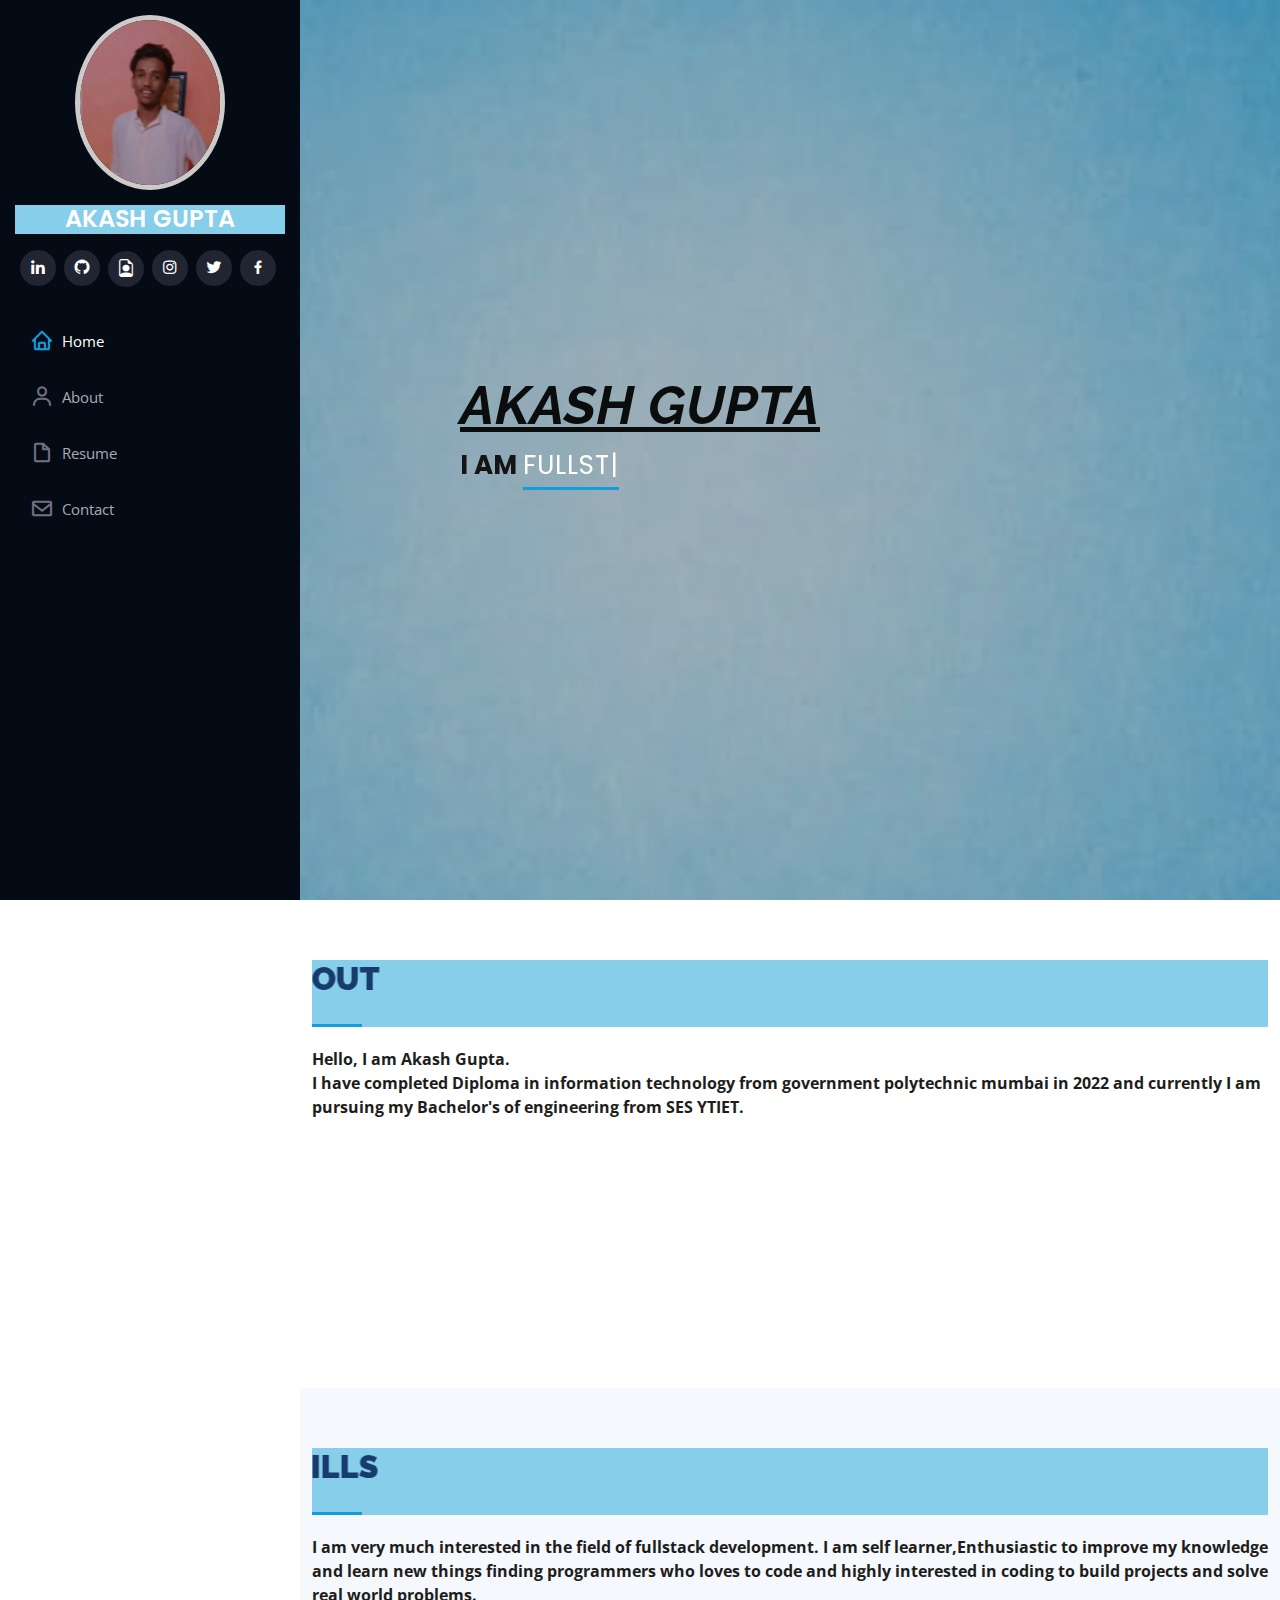
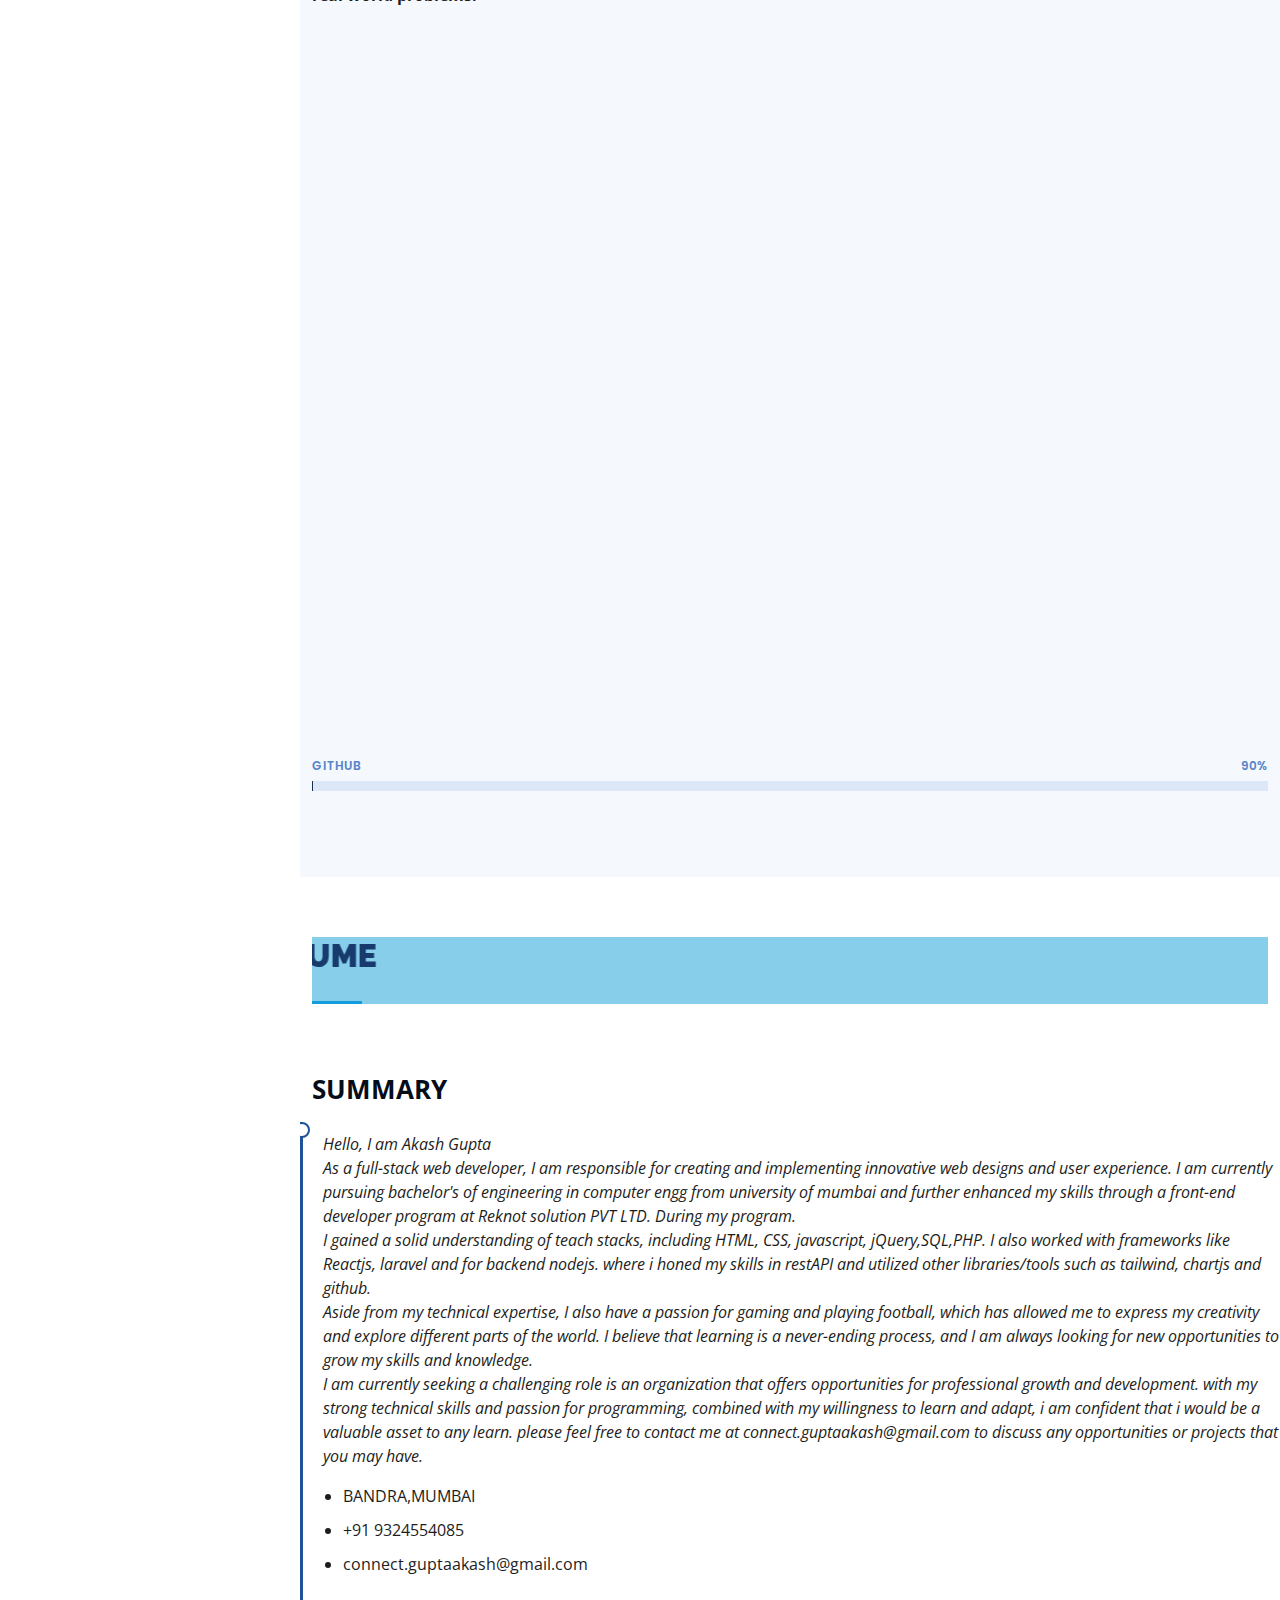
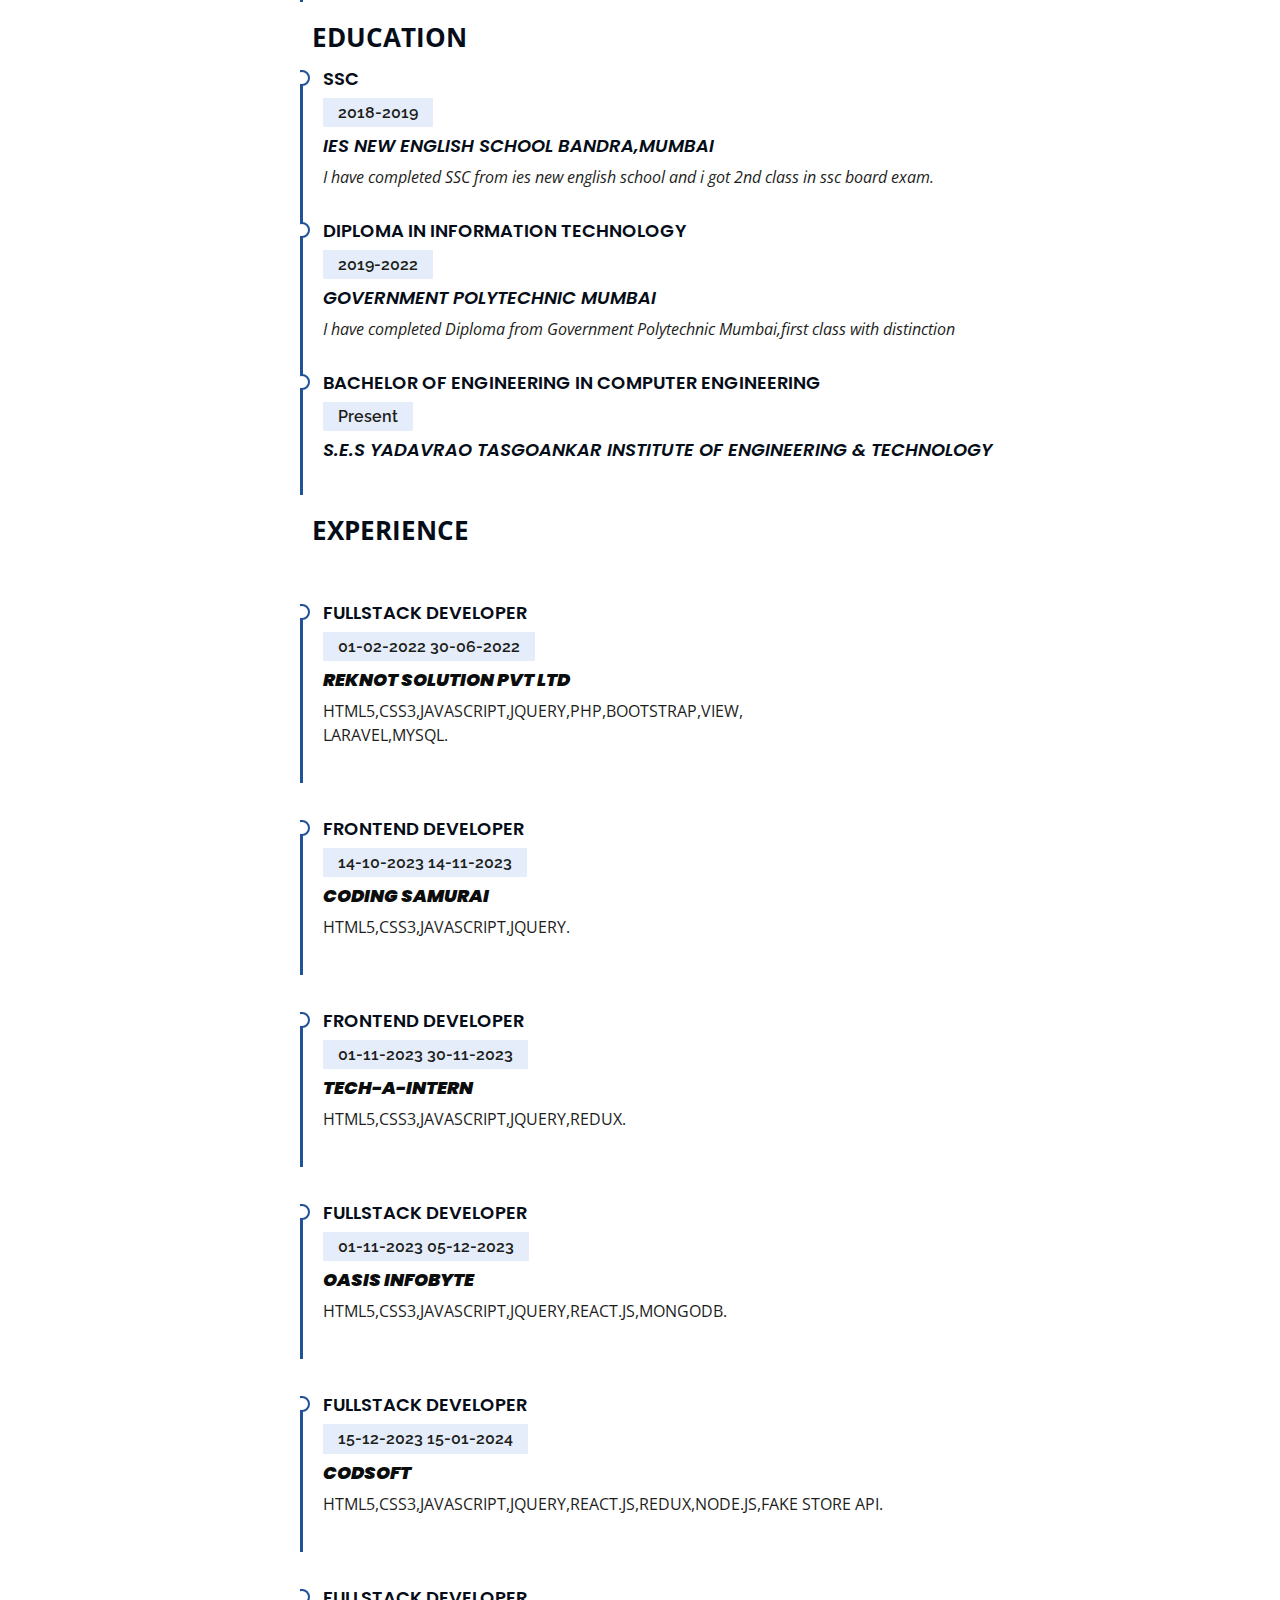
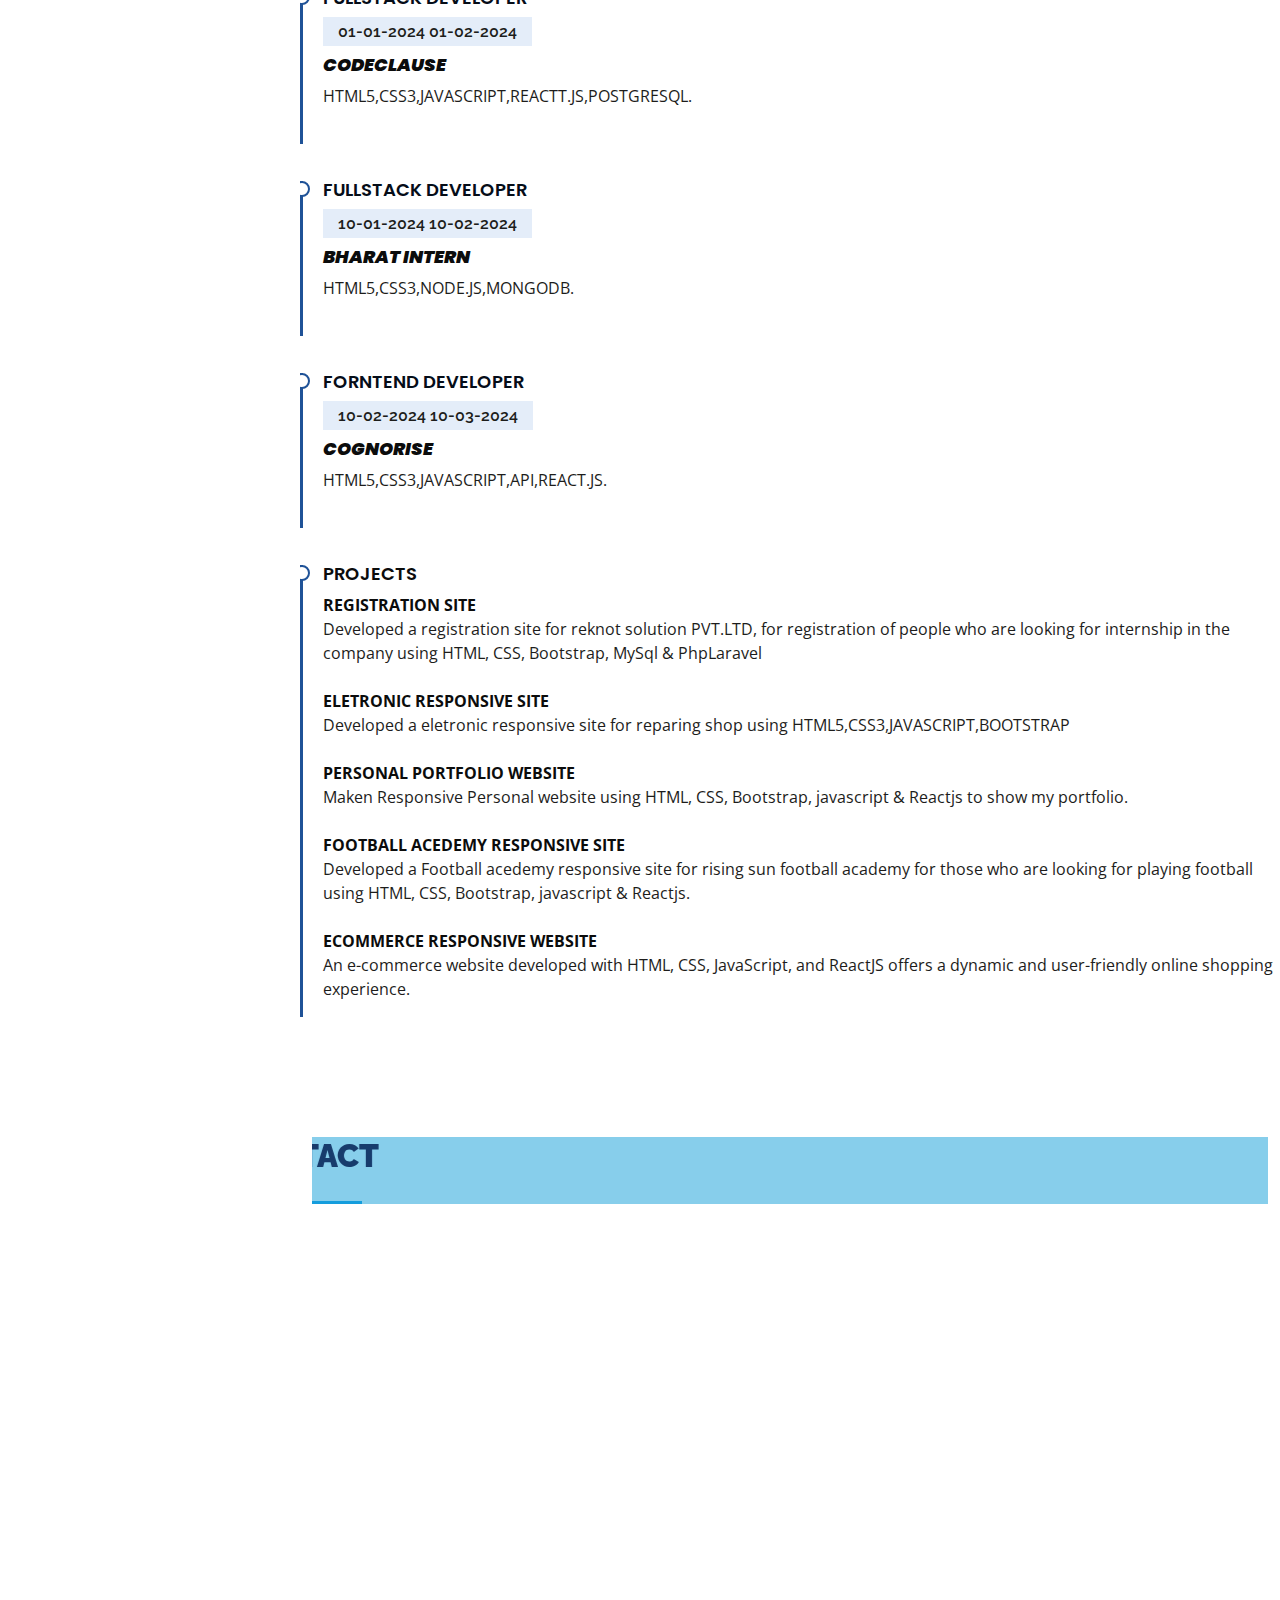
<file: index.html>
<!DOCTYPE html>
<html lang="en">

<head>
  <meta charset="utf-8">
  <meta content="width=device-width, initial-scale=1.0" name="viewport">

  <title>Akash Portfolio</title>
  <meta content="" name="description">
  <meta content="" name="keywords">

  <!-- Favicons -->
  <link href="assets/img/j.jpg" rel="icon">
  <link href="assets/img/apple-touch-icon.png" rel="apple-touch-icon">

  <!-- Google Fonts -->
  <link
    href="https://fonts.googleapis.com/css?family=Open+Sans:300,300i,400,400i,600,600i,700,700i|Raleway:300,300i,400,400i,500,500i,600,600i,700,700i|Poppins:300,300i,400,400i,500,500i,600,600i,700,700i"
    rel="stylesheet">

  <!-- Vendor CSS Files -->
  <link href="assets/vendor/aos/aos.css" rel="stylesheet">
  <link href="assets/vendor/bootstrap/css/bootstrap.min.css" rel="stylesheet">
  <link href="assets/vendor/bootstrap-icons/bootstrap-icons.css" rel="stylesheet">
  <link href="assets/vendor/boxicons/css/boxicons.min.css" rel="stylesheet">
  <link href="assets/vendor/glightbox/css/glightbox.min.css" rel="stylesheet">
  <link href="assets/vendor/swiper/swiper-bundle.min.css" rel="stylesheet">

  <!-- Template Main CSS File -->
  <link href="assets/css/style.css" rel="stylesheet">

  <!-- =======================================================
  * Template Name: iPortfolio - v3.9.1
  * Template URL: https://bootstrapmade.com/iportfolio-bootstrap-portfolio-websites-template/
  * Author: BootstrapMade.com
  * License: https://bootstrapmade.com/license/
  ======================================================== -->
</head>

<body>

  <!-- ======= Mobile nav toggle button ======= -->
  <i class="bi bi-list mobile-nav-toggle d-xl-none"></i>

  <!-- ======= Header ======= -->
  <header id="header">
    <div class="d-flex flex-column">

      <div class="profile">
        <img src="assets/img/mee.jpeg" alt="" class="img-fluid rounded-circle" height="0">
        <h1 class="text-light"><a href="index.html">AKASH GUPTA</a></h1>
        <style>
        </style>
        <div class="social-links mt-3 text-center">
          <a href="https://www.linkedin.com/in/akash-gupta-478323232?utm_source=share&utm_campaign=share_via&utm_content=profile&utm_medium=android_app" target = "_blank" class="linkedin"><i class="bx bxl-linkedin"></i></a>
          <a href="https://github.com/guptaakash67" target = "_blank" class="github"><i class="bx bxl-github"></i></a>
          <a href="cv/resume.pdf" target = "_blank" class="resume"><i class="bi bi-file-earmark-person"></i></a>     
          <a href="https://www.instagram.com/theskkygupta" target = "_blank" class="instagram"><i class="bx bxl-instagram"></i></a>
          <a href=" https://twitter.com/AkashGu42425241?t=o6n8tT7BMiNRH98Uw6D09A&s=08" target = "_blank" class="twitter"><i class="bx bxl-twitter"></i></a>
          <a href="https://www.facebook.com/people/Akash-Gupta/pfbid02mRwE7ComJ5fKBZk2cCFFw7yq6MPHGGEve9KEK6KqCZvtMvdRRYDVsvfURS58JGUhl/?mibextid=ZbWKwL" target = "_blank" class="facebook" ><i class="bx bxl-facebook"></i></a>
        
        </div>
      </div>

      <nav id="navbar" class="nav-menu navbar">
        <ul>
          <li><a href="#hero" class="nav-link scrollto active"><i class="bx bx-home"></i> <span>Home</span></a></li>
          <li><a href="#about" class="nav-link scrollto"><i class="bx bx-user"></i> <span>About</span></a></li>
          <li><a href="#resume" class="nav-link scrollto"><i class="bx bx-file-blank"></i> <span>Resume</span></a></li>
          <li><a href="#contact" class="nav-link scrollto"><i class="bx bx-envelope"></i> <span>Contact</span></a></li>
        </ul>
      </nav><!-- .nav-menu -->
    </div>
  </header><!-- End Header -->

  <!-- ======= Hero Section ======= -->
  <section id="hero" class="d-flex flex-column justify-content-center align-items-center">
    <div class="hero-container" data-aos="fade-in">
      <h7><u>AKASH GUPTA</u></h7>
      <p><b> I AM </b><span class="typed" data-typed-items="FULLSTACK DEVELOPER"></span></p>
    </div>
  </section>
  <!-- End Hero -->

  <main id="main">

    <!-- ======= About Section ======= -->
    <section id="about" class="about">
      <div class="container">

        <div class="section-title">
          <h2><b><u><marquee direction="right" width="100%"  >ABOUT</marquee></b></u></h2>
          <p><b>Hello, I am Akash Gupta.</b><br>
        <!--<b> </b><br>-->
        <b>I have completed  Diploma in information technology from government polytechnic mumbai in 2022 and currently I am pursuing my Bachelor's of engineering from SES YTIET.</b></p>
        </div>

        <div class="row">
          <div class="col-lg-4" data-aos="fade-in">
            <img src="assets/img/mee.jpeg" class="img-fluid rounded-circle" alt="fade-right" width="45%" height="45%" >
          </div>
          <div class="col-lg-8 pt-4 pt-lg-0 content" data-aos="fade-left">
            <h3><u><b>FULLSTACK DEVELOPER</b></u></h3>
            <p class="fst-italic">

            </p>
            <div class="row">
              <div class="col-lg-6">
                <ul>
                  <li><i class="bi bi-chevron-right"></i> <strong>Birthday:</strong> <span>3 DEC 2003</span></li>
                  <li><i class="bi bi-chevron-right"></i> <strong>Age:</strong> <span>21</span></li>
                  <li><i class="bi bi-chevron-right"></i> <strong>City:</strong> <span>MUMBAI,INDIA</span></li>
                </ul>
              </div>
              <div class="col-lg-6">
                <ul>
                  <li><i class="bi bi-chevron-right"></i> <strong>Degree:</strong> <span>SSC,DIPLOMA,BE</span></li>
                  <li><i class="bi bi-chevron-right"></i> <strong>Phone:</strong> <span>+91 9324554085</span></li>
                  <li><i class="bi bi-chevron-right"></i> <strong>Email:</strong> <span>connect.guptaakash@gmail.com</span>             
                  </li>

                </ul>
              </div>
            </div>
            <p>

            </p>
          </div>
        </div>

      </div>
    </section><!-- End About Section -->



    <!-- ======= Skills Section ======= -->
    <section id="skills" class="skills section-bg">
      <div class="container">

        <div class="section-title">
          <h2><marquee direction="right" width="100%"  ><b>SKILLS</b></marquee></h2>
          <p><b>I am very much interested in the field of fullstack development.
            I am self learner,Enthusiastic to improve my knowledge and learn new things finding programmers who loves to code and highly
            interested in coding to build projects and solve real world problems.</b></p>
        </div>

        <div class="row skills-content">

          <class="col-lg-6" data-aos="fade-up">

            <div class="progress">
              <span class="skill">HTML<i class="val">90%</i></span>
              <div class="progress-bar-wrap">
                <div class="progress-bar" role="progressbar" aria-valuenow="90" aria-valuemin="0" aria-valuemax="100">
                </div>
              </div>
            </div>

            <div class="progress">
              <span class="skill"> CSS <i class="val">90%</i></span>
              <div class="progress-bar-wrap">
                <div class="progress-bar" role="progressbar" aria-valuenow="90" aria-valuemin="0" aria-valuemax="100">
                </div>
              </div>
            </div>

            <div class="progress">
              <span class="skill">TAILWIND CSS <i class="val">75%</i></span>
              <div class="progress-bar-wrap">
                <div class="progress-bar" role="progressbar" aria-valuenow="75" aria-valuemin="0" aria-valuemax="100">
                </div>
              </div>
            </div>

            <div class="progress">
              <span class="skill">JAVASCRIPT<i class="val">80%</i></span>
              <div class="progress-bar-wrap">
                <div class="progress-bar" role="progressbar" aria-valuenow="80" aria-valuemin="0" aria-valuemax="100">
                </div>
              </div>
            </div>

            <div class="progress">
              <span class="skill">JQUERY<i class="val">70%</i></span>
              <div class="progress-bar-wrap">
                <div class="progress-bar" role="progressbar" aria-valuenow="70" aria-valuemin="0" aria-valuemax="100">
                </div>
              </div>
            </div>

            <div class="progress">
              <span class="skill">PHP<i class="val">60%</i></span>
              <div class="progress-bar-wrap">
                <div class="progress-bar" role="progressbar" aria-valuenow="60" aria-valuemin="0" aria-valuemax="100">
                </div>
              </div>
            </div>

            <div class="progress">
              <span class="skill">REACT.JS<i class="val">70%</i></span>
              <div class="progress-bar-wrap">
                <div class="progress-bar" role="progressbar" aria-valuenow="70" aria-valuemin="0" aria-valuemax="100">
                </div>
              </div>
            </div>

          

          <class="col-lg-6" data-aos="fade-up" data-aos-delay="100"></class>

            <div class="progress">
              <span class="skill">LARAVEL<i class="val">80%</i></span>
              <div class="progress-bar-wrap">
                <div class="progress-bar" role="progressbar" aria-valuenow="80" aria-valuemin="0" aria-valuemax="100">
                </div>
              </div>
            </div>

            <div class="progress">
              <span class="skill">REDUX<i class="val">30%</i></span>
              <div class="progress-bar-wrap">
                <div class="progress-bar" role="progressbar" aria-valuenow="30" aria-valuemin="0" aria-valuemax="100">
                </div>
              </div>
            </div>


            <div class="progress">
              <span class="skill">RESTAPI<i class="val">20%</i></span>
              <div class="progress-bar-wrap">
                <div class="progress-bar" role="progressbar" aria-valuenow="30" aria-valuemin="0" aria-valuemax="100">
                </div>
              </div>
            </div>


            <div class="progress">
              <span class="skill">NODE.JS<i class="val">50%</i></span>
              <div class="progress-bar-wrap">
                <div class="progress-bar" role="progressbar" aria-valuenow="50" aria-valuemin="0" aria-valuemax="100">
                </div>
              </div>
            </div>
            
          
            <div class="progress">
              <span class="skill">BOOTSTARP<i class="val">80%</i></span>
              <div class="progress-bar-wrap">
                <div class="progress-bar" role="progressbar" aria-valuenow="80" aria-valuemin="0" aria-valuemax="100">
                </div>
              </div>
            </div>
          </div>

            <div class="progress">
              <span class="skill">GITHUB<i class="val">90%</i></span>
              <div class="progress-bar-wrap">
                <div class="progress-bar" role="progressbar" aria-valuenow="90" aria-valuemin="0" aria-valuemax="100">
                </div>

      </div>
              </div>
            </div>
          </div>
        </div>
      </div>
      </div>
      </div>
    </section><!-- End Skills Section -->

    <!-- ======= Resume Section ======= -->
    <section id="resume" class="resume">
      <div class="container">

        <div class="section-title">
          <h2><marquee direction="right" width="100%"><b>RESUME</b></marquee></h2>
          <p>
            </p>
        </div>

        <class= class="row">
        <div class="col-lg-6" data-aos="fade-up"></div>
            <h3 class="resume-title">SUMMARY</h3>
            <div class="resume-item pb-0">
              <h4></h4>
              <p><em>Hello, I am Akash Gupta<br> As a full-stack web developer, I am responsible for creating and implementing innovative web designs and user experience. I am currently pursuing bachelor's of engineering in computer engg from university of mumbai and further enhanced my skills through a front-end developer program at Reknot solution PVT LTD. During my program. <br> I gained a solid understanding of teach stacks, including HTML, CSS, javascript, jQuery,SQL,PHP. I also worked with frameworks like Reactjs, laravel and for backend nodejs. where i honed my skills in restAPI and utilized other libraries/tools such as tailwind, chartjs and github. <br> Aside from my technical expertise, I also have a passion for gaming and playing football, which has allowed me to express my creativity and explore different parts of the world. I believe that learning is a never-ending process, and I am always looking for new opportunities to grow my skills and knowledge. <br> I am currently seeking a challenging role is an organization that offers opportunities for professional growth and development. with my strong technical skills and passion for programming, combined with my willingness to learn and adapt, i am confident that i would be a valuable asset to any learn. please feel free to contact me at connect.guptaakash@gmail.com to discuss any opportunities or projects that you may have.</em></p>
              <ul>
                <li>BANDRA,MUMBAI</li>
                <li>+91 9324554085</li>
                <li>connect.guptaakash@gmail.com</li>
              </ul>
            </div>
            
            <div class="col-lg-6" data-aos="fade-up" data-aos-delay="100"></div>
            <h3 class="resume-title">EDUCATION</h3>
            <div class="resume-item">
              <h4>SSC</h4>
              <h5>2018-2019</h5>
              <h4><em>IES NEW ENGLISH SCHOOL BANDRA,MUMBAI</em></h4>
              <p><em> I have completed SSC from ies new english school and i got 2nd class in ssc board exam.</em></p>
            </div>
          
            
            <div class="resume-item">
              <h4>Diploma in Information Technology</h4>
              <h5>2019-2022</h5>
              <h4><em>GOVERNMENT POLYTECHNIC MUMBAI</em></h4>
              <p><em>I have completed Diploma from Government Polytechnic Mumbai,first class with distinction</em></p>
            </div>
          
        <div class="resume-item">
          <h4>Bachelor of engineering in computer engineering</h4>
          <h5>Present</h5>
          <h4><em>S.E.S Yadavrao tasgoankar institute of engineering & technology</em></h4>
          <p><em></em></p>
        </div>
        
        
        <div class="col-lg-6" data-aos="fade-up" data-aos-delay="100"></div>
        <h3 class="resume-title">EXPERIENCE</h3>
            <h3 class="resume-title"></h3>
            <div class="resume-item">
              <h4>FULLSTACK DEVELOPER</h4>
              <h5>01-02-2022   30-06-2022 </h5>
              <h4><em> <a href = "cv/Reknot CompletionLetter.pdf"> <b>REKNOT SOLUTION PVT LTD</b> </a> </em></h4>
              <p>HTML5,CSS3,JAVASCRIPT,JQUERY,PHP,BOOTSTRAP,VIEW,<br>LARAVEL,MYSQL.</p>
            </div>

          
              <h3 class="resume-title"></h3>
              <div class="resume-item">
                <h4>FRONTEND DEVELOPER</h4>
                <h5>14-10-2023   14-11-2023 </h5>
                <h4><em><a href = "cv/coding samurai offer.pdf"><b>CODING SAMURAI</b></a></em></h4>
                <p>HTML5,CSS3,JAVASCRIPT,JQUERY.</p>
              </div>

              
                <h3 class="resume-title"></h3>
                <div class="resume-item">
                  <h4>FRONTEND DEVELOPER</h4>
                  <h5>01-11-2023   30-11-2023 </h5>
                  <h4><em><a href="cv/tech-a-intern completion+lor.pdf"><b>TECH-A-INTERN</b></a></em></h4>
                  <p>HTML5,CSS3,JAVASCRIPT,JQUERY,REDUX.</p>
                </div>


                  <h3 class="resume-title"></h3>
                  <div class="resume-item">
                    <h4>FULLSTACK DEVELOPER</h4>
                    <h5>01-11-2023   05-12-2023 </h5>
                    <h4><em><a href="cv/oasis Offer Letter.pdf"><b>OASIS INFOBYTE</b></a></em></h4>
                    <p>HTML5,CSS3,JAVASCRIPT,JQUERY,REACT.JS,MONGODB.</p>
                  </div>

                  <h3 class="resume-title"></h3>
                  <div class="resume-item">
                    <h4>FULLSTACK DEVELOPER</h4>
                    <h5>15-12-2023   15-01-2024 </h5>
                    <h4><em><a href="cv/codsoft offer letter.pdf"><b>Codsoft</b></a></em></h4>
                    <p>HTML5,CSS3,JAVASCRIPT,JQUERY,REACT.JS,REDUX,NODE.JS,FAKE STORE API.</p>
                  </div>


                  <h3 class="resume-title"></h3>
                  <div class="resume-item">
                    <h4>FULLSTACK DEVELOPER</h4>
                    <h5>01-01-2024   01-02-2024 </h5>
                    <h4><em><a href="cv/codeclause Offer Letter.pdf"><b>CodeClause</b></a></em></h4>
                    <p>HTML5,CSS3,JAVASCRIPT,REACTT.JS,POSTGRESQL.</p>
                  </div>

                  <h3 class="resume-title"></h3>
                  <div class="resume-item">
                    <h4>FULLSTACK  DEVELOPER</h4>
                    <h5>10-01-2024   10-02-2024 </h5>
                    <h4><em><a href="cv/bharat intern offer letter .pdf"><b>BHARAT INTERN</b></a></em></h4>
                    <p>HTML5,CSS3,NODE.JS,MONGODB.</p>
                  </div>


                  <h3 class="resume-title"></h3>
                  <div class="resume-item">
                    <h4>FORNTEND DEVELOPER</h4>
                    <h5>10-02-2024   10-03-2024 </h5>
                    <h4><em><a href="cv/cognorise offerletter.pdf"><b>CognoRise</b></a></em></h4>
                    <p>HTML5,CSS3,JAVASCRIPT,API,REACT.JS.</p>
                  </div>

            <h3 class="resume-title"></h3>
            <div class="resume-item">
              <h4> <a href ="https://github.com/guptaakash67">PROJECTS</a></h4>
              <p>
                <a href="reknotinternship.vercel.app"><b>REGISTRATION SITE</b> </a> <br>
                 Developed a registration site for reknot solution PVT.LTD, for registration of people who are looking for internship in the company using HTML, CSS, Bootstrap, MySql & PhpLaravel<br>
                  <br>

                 <a href=" "><b>ELETRONIC RESPONSIVE SITE</b> </a><br>
                 Developed a eletronic responsive site for reparing shop using HTML5,CSS3,JAVASCRIPT,BOOTSTRAP<br>
                <br>
                <a href=" ">  <b>PERSONAL PORTFOLIO WEBSITE</b></a><br>
                 Maken Responsive Personal website using HTML, CSS, Bootstrap, javascript & Reactjs to show my portfolio. <br>
                <br>
                 <a href = "https://risingsunfootballacademy.netlify.app/ "><b>FOOTBALL ACEDEMY RESPONSIVE SITE</b></a><br>
                 Developed a Football acedemy responsive site for rising sun football academy for those who are looking for playing football using HTML, CSS, Bootstrap, javascript & Reactjs.
                 <br> <br>
                 <a href="https://react-e-commerce-site-rose.vercel.app/"><b>ECOMMERCE RESPONSIVE WEBSITE</b></a><br>
                 An e-commerce website developed with HTML, CSS, JavaScript, and ReactJS offers a dynamic and user-friendly online shopping experience.
             
                </p>
                
            </div>
          </div>
        </div>
      </div>
    </section><!-- End Resume Section -->

  
          <div class="swiper-pagination"></div>
        </div>
      </div>
    </section><!-- End Testimonials Section -->

    <!-- ======= Contact Section ======= -->
    <section id="contact" class="contact">
      <div class="container">

        <div class="section-title">
          <h2><marquee direction="right" width="100%" ><b>CONTACT</b></marquee></h2>
          <p> </p>
        </div>

        <div class="row" data-aos="fade-in">

          <div class="col-lg-5 d-flex align-items-stretch">
            <div class="info">
              <div class="address">
                <i class="bi bi-geo-alt"></i>
                <h4>Location:</h4>
                <p>1B/308 maharashtra nagar Bandra,Mumbai 400051 </p>
              </div>

              <div class="email">
                <i class="bi bi-envelope"></i>
                <h4>Email:</h4>
                <p>connect.guptaakash@gmail.com</p>
              </div>

              <div class="phone">
                <i class="bi bi-phone"></i>
                <h4>Call:</h4>
                <p>9324554085</p>
              </div>
  
        </div>

      </div>
    </section><!-- End Contact Section -->

  </main><!-- End #main -->

  <!-- ======= Footer ======= -->
  <footer id="footer">
    <div class="container">
      <div class="copyright">
         <strong><span></span></strong>
      </div>
      <div class="credits">
        <!-- All the links in the footer should remain intact. -->
        <!-- You can delete the links only if you purchased the pro version. -->
        <!-- Licensing information: https://bootstrapmade.com/license/ -->
        <!-- Purchase the pro version with working PHP/AJAX contact form: https://bootstrapmade.com/iportfolio-bootstrap-portfolio-websites-template/ -->
       
      </div>
    </div>
  </footer><!-- End  Footer -->

  <a href="#" class="back-to-top d-flex align-items-center justify-content-center"><i
      class="bi bi-arrow-up-short"></i></a>

  <!-- Vendor JS Files -->
  <script src="assets/vendor/purecounter/purecounter_vanilla.js"></script>
  <script src="assets/vendor/aos/aos.js"></script>
  <script src="assets/vendor/bootstrap/js/bootstrap.bundle.min.js"></script>
  <script src="assets/vendor/glightbox/js/glightbox.min.js"></script>
  <script src="assets/vendor/isotope-layout/isotope.pkgd.min.js"></script>
  <script src="assets/vendor/swiper/swiper-bundle.min.js"></script>
  <script src="assets/vendor/typed.js/typed.min.js"></script>
  <script src="assets/vendor/waypoints/noframework.waypoints.js"></script>
  <script src="assets/vendor/php-email-form/validate.js"></script>

  <!-- Template Main JS File -->
  <script src="assets/js/main.js"></script>

</body>
</file>
<file: assets/css/style.css>
/**
* Template Name: iPortfolio - v3.9.1
* Template URL: https://bootstrapmade.com/iportfolio-bootstrap-portfolio-websites-template/
* Author: BootstrapMade.com
* License: https://bootstrapmade.com/license/
*/

/*--------------------------------------------------------------
# General
--------------------------------------------------------------*/
body {
  font-family: "Open Sans", sans-serif;
  color: rgb(29, 29, 27);

}

a {
  color: #0b0c0c;
  text-decoration: none;
}

a:hover {
  color: #60b6dd;
  text-decoration: none;
}

h1,
h2,
h3
h4,
h5,
h6{
  font-family: "Raleway", sans-serif;
  background-color: skyblue;
  font-size: 8ch;
}



h7
{
  font-weight: 700;
  font-family: "Raleway", sans-serif;
  font-size: 6ch;
  animation:blink 3s linear infinite;
  font-style: italic;
  color: #0b0c0c;
}
@keyframes blink
{
    50% {
        opacity: 0;
        }
}
  



/*--------------------------------------------------------------
# Back to top button
--------------------------------------------------------------*/
.back-to-top {
  position: fixed;
  visibility: hidden;
  opacity: 0;
  right: 15px;
  bottom: 15px;
  z-index: 996;
  background: black;
  width: 40px;
  height: 40px;
  border-radius: 50px;
  transition: all 0.4s;
}

.back-to-top i {
  font-size: 28px;
  color: #2eafec;
  line-height: 0;
}

.back-to-top:hover {
  background: ;
  color: #2eafec;
}

.back-to-top.active {
  visibility: visible;
  opacity: 1;
}

/*--------------------------------------------------------------
# Header
--------------------------------------------------------------*/
#header {
  position: fixed;
  top: 0;
  left: 0;
  bottom: 0;
  width: 300px;
  transition: all ease-in-out 0.5s;
  z-index: 9997;
  transition: all 0.5s;
  padding: 0 15px;
  background: #040b14;
  overflow-y: auto;
}

#header .profile img {
  margin: 15px auto;
  display: block;
  width: 150px;
  height: 175px;
  border: 5px solid rgb(207, 202, 202);
}

#header .profile h1 {
  font-size: 24px;
  margin: 0;
  padding: 0;
  font-weight: 600;
  -moz-text-align-last: center;
  text-align-last: center;
  font-family: "Poppins", sans-serif;
}

#header .profile h1 a,
#header .profile h1 a:hover {
  color: #fff;
  text-decoration: none;
}

#header .profile .social-links a {
  font-size: 18px;
  display: inline-block;
  background: #212431;
  color: #fff;
  line-height: 1;
  padding: 8px 0;
  margin-right: 4px;
  border-radius: 50%;
  text-align: center;
  width: 36px;
  height: 36px;
  transition: 0.3s;
}

#header .profile .social-links a:hover {
  background: #149ddd;
  color: #fff;
  text-decoration: none;
}

#main {
  margin-left: 300px;
}

@media (max-width: 1199px) {
  #header {
    left: -300px;
  }

  #main {
    margin-left: 0;
  }
}

/*--------------------------------------------------------------
# Navigation Menu
--------------------------------------------------------------*/
/* Desktop Navigation */
.nav-menu {
  padding: 30px 0 0 0;
}

.nav-menu * {
  margin: 0;
  padding: 0;
  list-style: none;
}

.nav-menu>ul>li {
  position: relative;
  white-space: nowrap;
}

.nav-menu a,
.nav-menu a:focus {
  display: flex;
  align-items: center;
  color: #a8a9b4;
  padding: 12px 15px;
  margin-bottom: 8px;
  transition: 0.3s;
  font-size: 15px;
}

.nav-menu a i,
.nav-menu a:focus i {
  font-size: 24px;
  padding-right: 8px;
  color: #6f7180;
}

.nav-menu a:hover,
.nav-menu .active,
.nav-menu .active:focus,
.nav-menu li:hover>a {
  text-decoration: none;
  color: #fff;
}

.nav-menu a:hover i,
.nav-menu .active i,
.nav-menu .active:focus i,
.nav-menu li:hover>a i {
  color: #149ddd;
}

/* Mobile Navigation */
.mobile-nav-toggle {
  position: fixed;
  right: 15px;
  top: 15px;
  z-index: 9998;
  border: 0;
  font-size: 24px;
  transition: all 0.4s;
  outline: none !important;
  background-color: black;
  color: #149ddd;
  width: 50px;
  height: 50px;
  display: inline-flex;
  align-items: center;
  justify-content: center;
  line-height: 0;
  border-radius: 80px;
  cursor: pointer;
}

.mobile-nav-active {
  overflow: hidden;
}

.mobile-nav-active #header {
  left: 0;
}

/*--------------------------------------------------------------
# Hero Section
--------------------------------------------------------------*/
#hero {
  width: 100%;
  height: 100vh;
  background-size: cover;
  background-image: url('/assets/img/bg.jpeg'); 
}

#hero:before {
  content: "";
  background: rgba(5, 13, 24, 0.3);
  position: absolute;
  bottom: 0;
  top: 0;
  left: 0;
  right: 0;
  z-index: 1;
}

#hero .hero-container {
  position: relative;
  z-index: 2;
  min-width: 300px;
}

#hero h1 {
  margin: 0 0 10px 0;
  font-size: 64px;
  font-weight: 700;
  line-height: 56px;
  color: black;
}

#hero p {
  color: rgb(20, 20, 20);
  margin-bottom: 50px;
  font-size: 26px;
  font-family: "Poppins", sans-serif;
}

#hero p span {
  color: #fff;
  padding-bottom: 4px;
  letter-spacing: 1px;
  border-bottom: 3px solid #149ddd;
}

@media (min-width: 1024px) {
  
}

@media (max-width: 768px) {
  #hero h1 {
    font-size: 28px;
    line-height: 36px;
  }

  #hero h2 {
    font-size: 18px;
    line-height: 24px;
    margin-bottom: 30px;
  }
}

/*--------------------------------------------------------------
# Sections General
--------------------------------------------------------------*/
section {
  padding: 60px 0;
  overflow: hidden;
}

.section-bg {
  background: #f5f8fd;
}

.section-title {
  padding-bottom: 30px;
}

.section-title h2 {
  font-size: 32px;
  font-weight: bold;
  margin-bottom: 20px;
  padding-bottom: 20px;
  position: relative;
  color: #173b6c;
}

.section-title h2::after {
  content: "";
  position: absolute;
  display: block;
  width: 50px;
  height: 3px;
  background: #149ddd;
  bottom: 0;
  left: 0;
}

.section-title p {
  margin-bottom: 0;
}

/*--------------------------------------------------------------
# About
--------------------------------------------------------------*/
.about .content h3 {
  font-weight: 700;
  font-size: 26px;
  color: #173b6c;
}

.about .content ul {
  list-style: none;
  padding: 0;
}

.about .content ul li {
  margin-bottom: 20px;
  display: flex;
  align-items: center;
}

.about .content ul strong {
  margin-right: 10px;
}

.about .content ul i {
  font-size: 16px;
  margin-right: 5px;
  color: #149ddd;
  line-height: 0;
}

.about .content p:last-child {
  margin-bottom: 0;
 
}


/*--------------------------------------------------------------
# skills
--------------------------------------------------------------*/
.skills .progress {
  height: 60px;
  display: block;
  background: none;
  border-radius: 0;
}

.skills .progress .skill {
  padding: 0;
  margin: 0 0 6px 0;
  text-transform: uppercase;
  display: block;
  font-weight: 600;
  font-family: "Poppins", sans-serif;
  color: #5585c7;
}

.skills .progress .skill .val {
  float: right;
  font-style: normal;
}

.skills .progress-bar-wrap {
  background: #dce8f8;
  height: 10px;
}

.skills .progress-bar {
  width: 1px;
  height: 10px;
  transition: 0.9s;
  background-color: #1a2f49;
}

/*--------------------------------------------------------------
# Resume
--------------------------------------------------------------*/
.resume .resume-title {
  font-size: 26px;
  font-weight: 700;
  margin-top: 20px;
  margin-bottom: 20px;
  color: #050d18;
}

.resume .resume-item {
  padding: 0  0 20px 20px;
  margin-top: -3px;
  border-left: 3px solid #1f5297;
  position: relative;
}

.resume .resume-item h4 {
  line-height: 18px;
  font-size: 18px;
  font-weight: 600;
  text-transform: uppercase;
  font-family: "Poppins", sans-serif;
  color: #050d18;
  margin-bottom: 10px;
}

.resume .resume-item h5 {
  font-size: 16px;
  background: #e4edf9;
  padding: 5px 15px;
  display: inline-block;
  font-weight: 600;
  margin-bottom: 10px;
}

.resume .resume-item ul {
  padding-left: 20px;
}

.resume .resume-item ul li {
  padding-bottom: 10px;
}

.resume .resume-item:last-child {
  padding-bottom: 0;
}

.resume .resume-item::before {
  content: "";
  position: absolute;
  width: 16px;
  height: 16px;
  border-radius: 50px;
  left: -9px;
  top: 0;
  background: #fff;
  border: 2px solid #1f5297;
}



/*--------------------------------------------------------------
# Contact
--------------------------------------------------------------*/
.contact {
  padding-bottom: 130px;
}

.contact .info {
  padding: 30px;
  background: #fff;
  width: 100%;
  box-shadow: 0 0 24px 0 rgba(0, 0, 0, 0.12);
}

.contact .info i {
  font-size: 20px;
  color: #149ddd;
  float: left;
  width: 44px;
  height: 44px;
  background: #dff3fc;
  display: flex;
  justify-content: center;
  align-items: center;
  border-radius: 50px;
  transition: all 0.3s ease-in-out;
}
  
.contact .info h4 {
  padding: 0 0 0 60px;
  font-size: 22px;
  font-weight: 600;
  margin-bottom: 5px;
  color: #050d18;
}

.contact .info p {
  padding: 0 0 10px 60px;
  margin-bottom: 20px;
  font-size: 14px;
  color: #173b6c;
}

.contact .info .email p {
  padding-top: 5px;
}

.contact .info .social-links {
  padding-left: 60px;
}

.contact .info .social-links a {
  font-size: 18px;
  display: inline-block;
  background: #333;
  color: #fff;
  line-height: 1;
  padding: 8px 0;
  border-radius: 50%;
  text-align: center;
  width: 36px;
  height: 36px;
  transition: 0.3s;
  margin-right: 10px;
}

.contact .info .social-links a:hover {
  background: #149ddd;
  color: #fff;
}

.contact .info .email:hover i,
.contact .info .address:hover i,
.contact .info .phone:hover i {
  background: #149ddd;
  color: #fff;
}

.contact .php-email-form {
  width: 100%;
  padding: 30px;
  background: #fff;
  box-shadow: 0 0 24px 0 rgba(0, 0, 0, 0.12);
}

.contact .php-email-form .form-group {
  padding-bottom: 8px;
}

.contact .php-email-form .validate {
  display: none;
  color: red;
  margin: 0 0 15px 0;
  font-weight: 400;
  font-size: 13px;
}

.contact .php-email-form .error-message {
  display: none;
  color: #fff;
  background: #ed3c0d;
  text-align: left;
  padding: 15px;
  font-weight: 600;
}


.contact .php-email-form .error-message br+br {
  margin-top: 25px;
}

.contact .php-email-form .sent-message {
  display: none;
  color: #fff;
  background: #18d26e;
  text-align: center;
  padding: 15px;
  font-weight: 600;
}

.contact .php-email-form .loading {
  display: none;
  background: #fff;
  text-align: center;
  padding: 15px;
}

.contact .php-email-form .loading:before {
  content: "";
  display: inline-block;
  border-radius: 50%;
  width: 24px;
  height: 24px;
  margin: 0 10px -6px 0;
  border: 3px solid #18d26e;
  border-top-color: #eee;
  -webkit-animation: animate-loading 1s linear infinite;
  animation: animate-loading 1s linear infinite;
}

.contact .php-email-form .form-group {
  margin-bottom: 15px;
}

.contact .php-email-form label {
  padding-bottom: 8px;
}

.contact .php-email-form input,
.contact .php-email-form textarea {
  border-radius: 0;
  box-shadow: none;
  font-size: 14px;
}

.contact .php-email-form input {
  height: 44px;
}

.contact .php-email-form textarea {
  padding: 10px 15px;
}

.contact .php-email-form button[type=submit] {
  background: #149ddd;
  border: 0;
  padding: 10px 24px;
  color: #fff;
  transition: 0.4s;
  border-radius: 4px;
}

.contact .php-email-form button[type=submit]:hover {
  background: #37b3ed;
}

@-webkit-keyframes animate-loading {
  0% {
    transform: rotate(0deg);
  }

  100% {
    transform: rotate(360deg);
  }
}

@keyframes animate-loading {
  0% {
    transform: rotate(0deg);
  }

  100% {
    transform: rotate(360deg);
  }
}

/*--------------------------------------------------------------
# Breadcrumbs
--------------------------------------------------------------*/
.breadcrumbs {
  padding: 20px 0;
  background: #f9f9f9;
}

.breadcrumbs h2 {
  font-size: 26px;
  font-weight: 300;
}

.breadcrumbs ol {
  display: flex;
  flex-wrap: wrap;
  list-style: none;
  padding: 0;
  margin: 0;
  font-size: 15px;
}

.breadcrumbs ol li+li {
  padding-left: 10px;
}

.breadcrumbs ol li+li::before {
  display: inline-block;
  padding-right: 10px;
  color: #0e2442;
  content: "/";
}

@media (max-width: 768px) {
  .breadcrumbs .d-flex {
    display: block !important;
  }

  .breadcrumbs ol {
    display: block;
  }

  .breadcrumbs ol li {
    display: inline-block;
  }
}

/*--------------------------------------------------------------
# Footer
--------------------------------------------------------------*/
#footer {
  padding: 15px;
  color: #f4f6fd;
  font-size: 14px;
  position: fixed;
  left: 0;
  bottom: 0;
  width: 300px;
  z-index: 9999;
  background: #040b14;
}

#footer .copyright {
  text-align: center;
}

#footer .credits {
  padding-top: 5px;
  text-align: center;
  font-size: 13px;
  color: #eaebf0;
}

@media (max-width: 1199px) {
  #footer {
    position: static;
    width: auto;
    padding-right: 20px 15px;
  }
}
</file>
